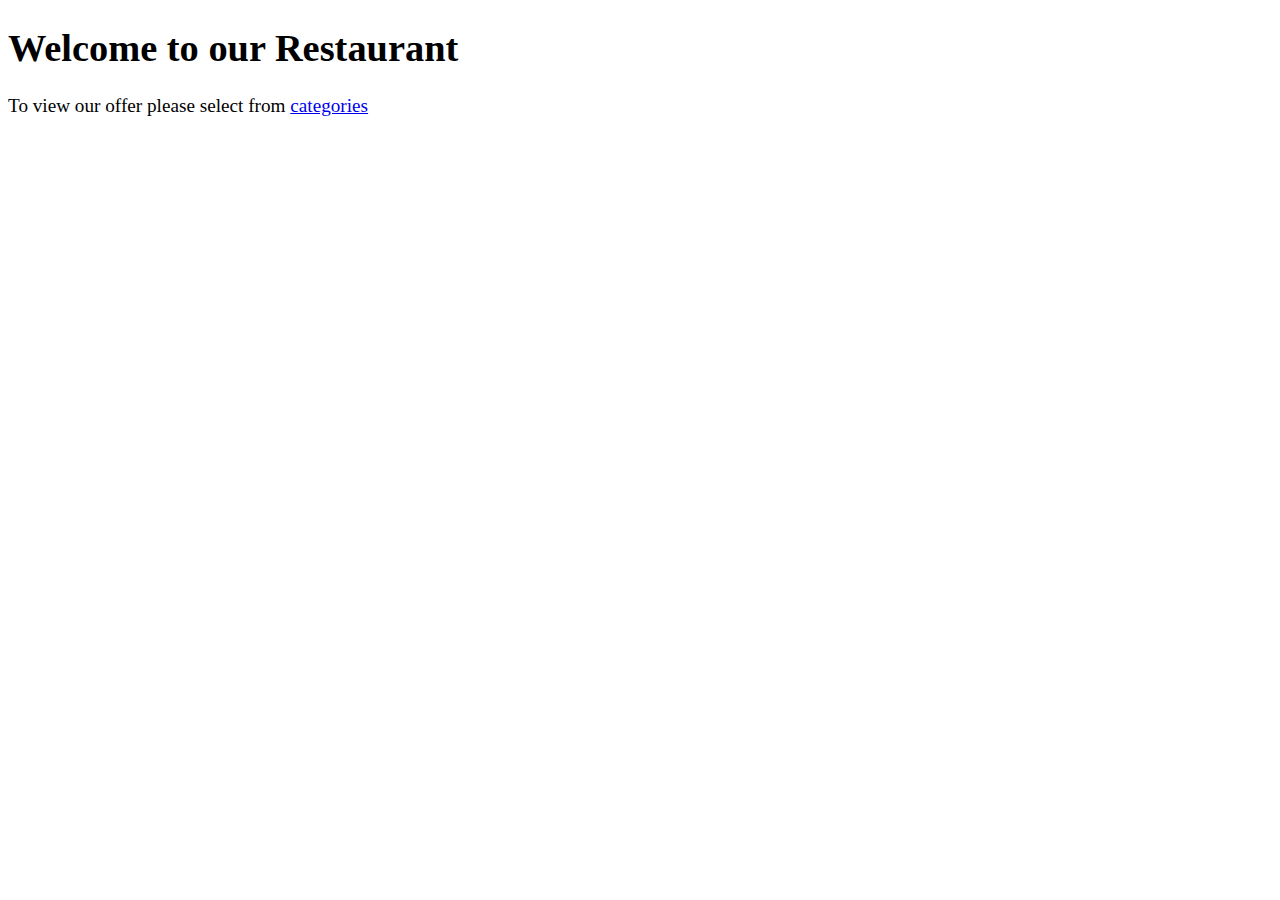
<file: index.html>
<!DOCTYPE html>
<html ng-app='MenuApp'>
  <head>
    <meta charset="utf-8">
    <link rel="stylesheet" href="css/styles.css">
    <title>Welcome to our Restaurant</title>
  </head>
  <body>
    <h1>Welcome to our Restaurant</h1>

    <ui-view></ui-view>

    <!-- <loading-spinner></loading-spinner> -->

    <!-- Libraries -->
    <script src="lib/angular.min.js"></script>
    <script src="lib/angular-ui-router.min.js"></script>

    <!-- Modules -->
    <script src="src/menuapp-module/menuapp.module.js"></script>
    <script src="src/data-module/data.module.js"></script>
    <!-- <script src="src/spinner/spinner.module.js"></script> -->

    <!-- Routes -->
    <script src="src/routes.js"></script>

    <!--  module artifacts -->
    <script src="src/menuapp-module/categories.component.js"></script>
    <script src="src/menuapp-module/categories.controller.js"></script>

    <script src="src/menuapp-module/items.components.js"></script>
    <script src="src/menuapp-module/items.controller.js"></script>

    <script src="src/data-module/menudata.service.js"></script>


    <!-- 'Spinner' module artifacts -->
    <!-- <script src="src/spinner/loadingspinner.component.js"></script> -->

  </body>
</html>
</file>
<file: css/styles.css>
body {
  font-size: 1.2em;
}

.error {
  color: red;
  font-weight: bold;
  display: none;
}

.loading-icon {
  position: absolute;
  left: 50%;
  top: 10px;
}

li[ui-sref]:hover {
  cursor: pointer;
  text-decoration: underline;
  color: blue;
  /*display: inline-block;
  border: solid black 1px;
  padding-left: 5px;
  padding-right: 5px;*/
}
</file>
